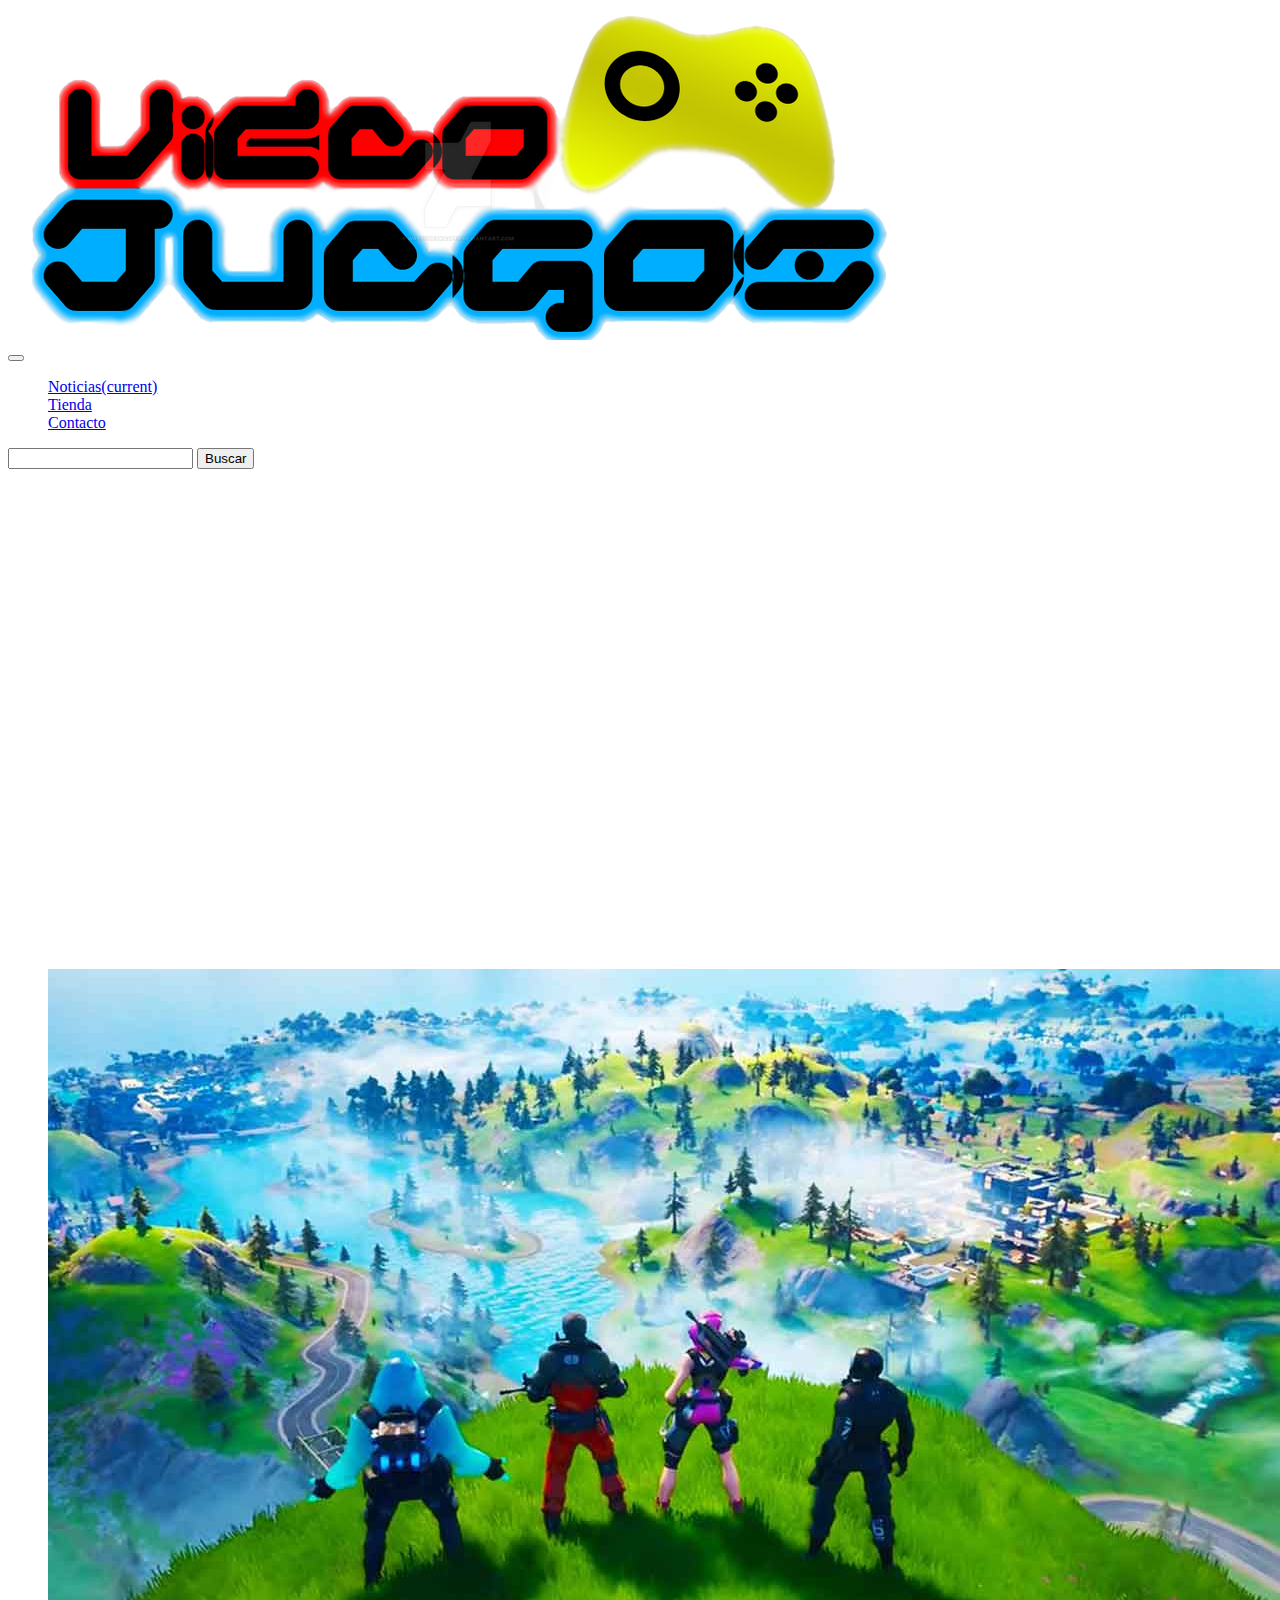
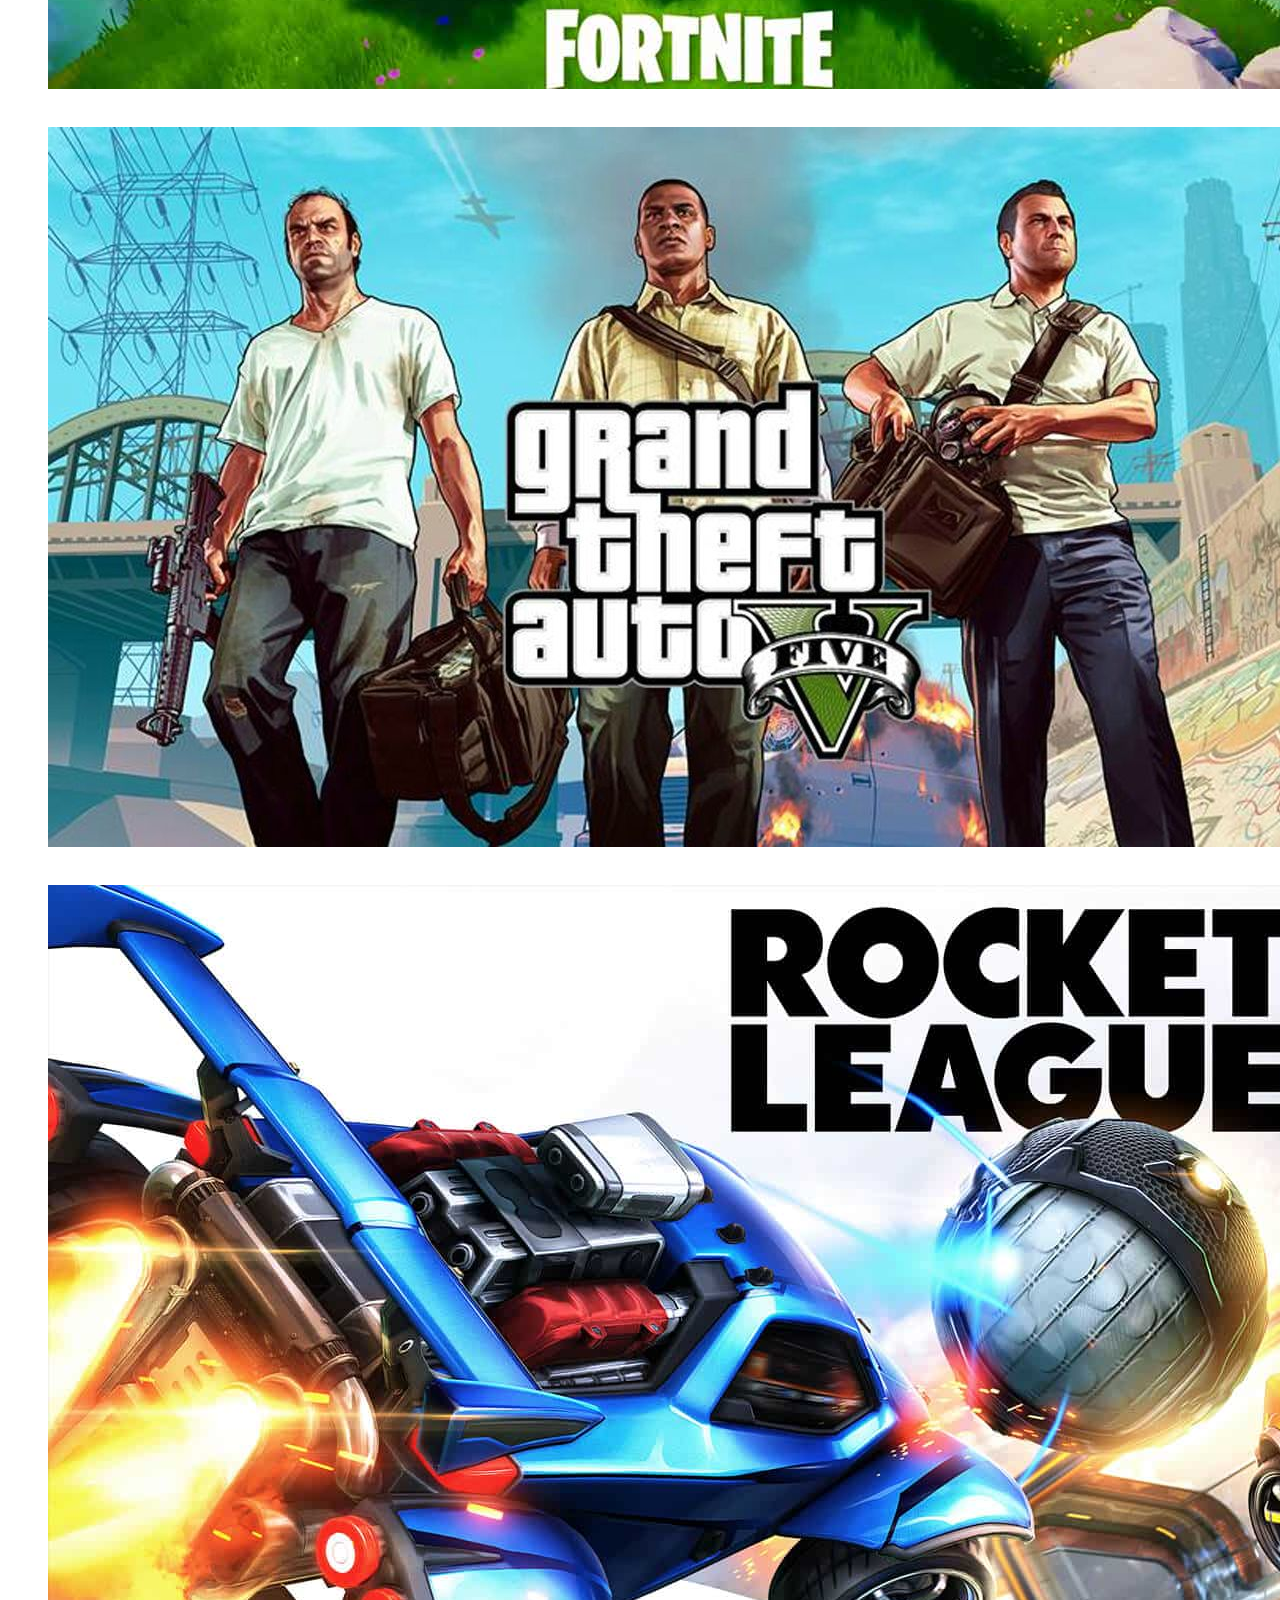
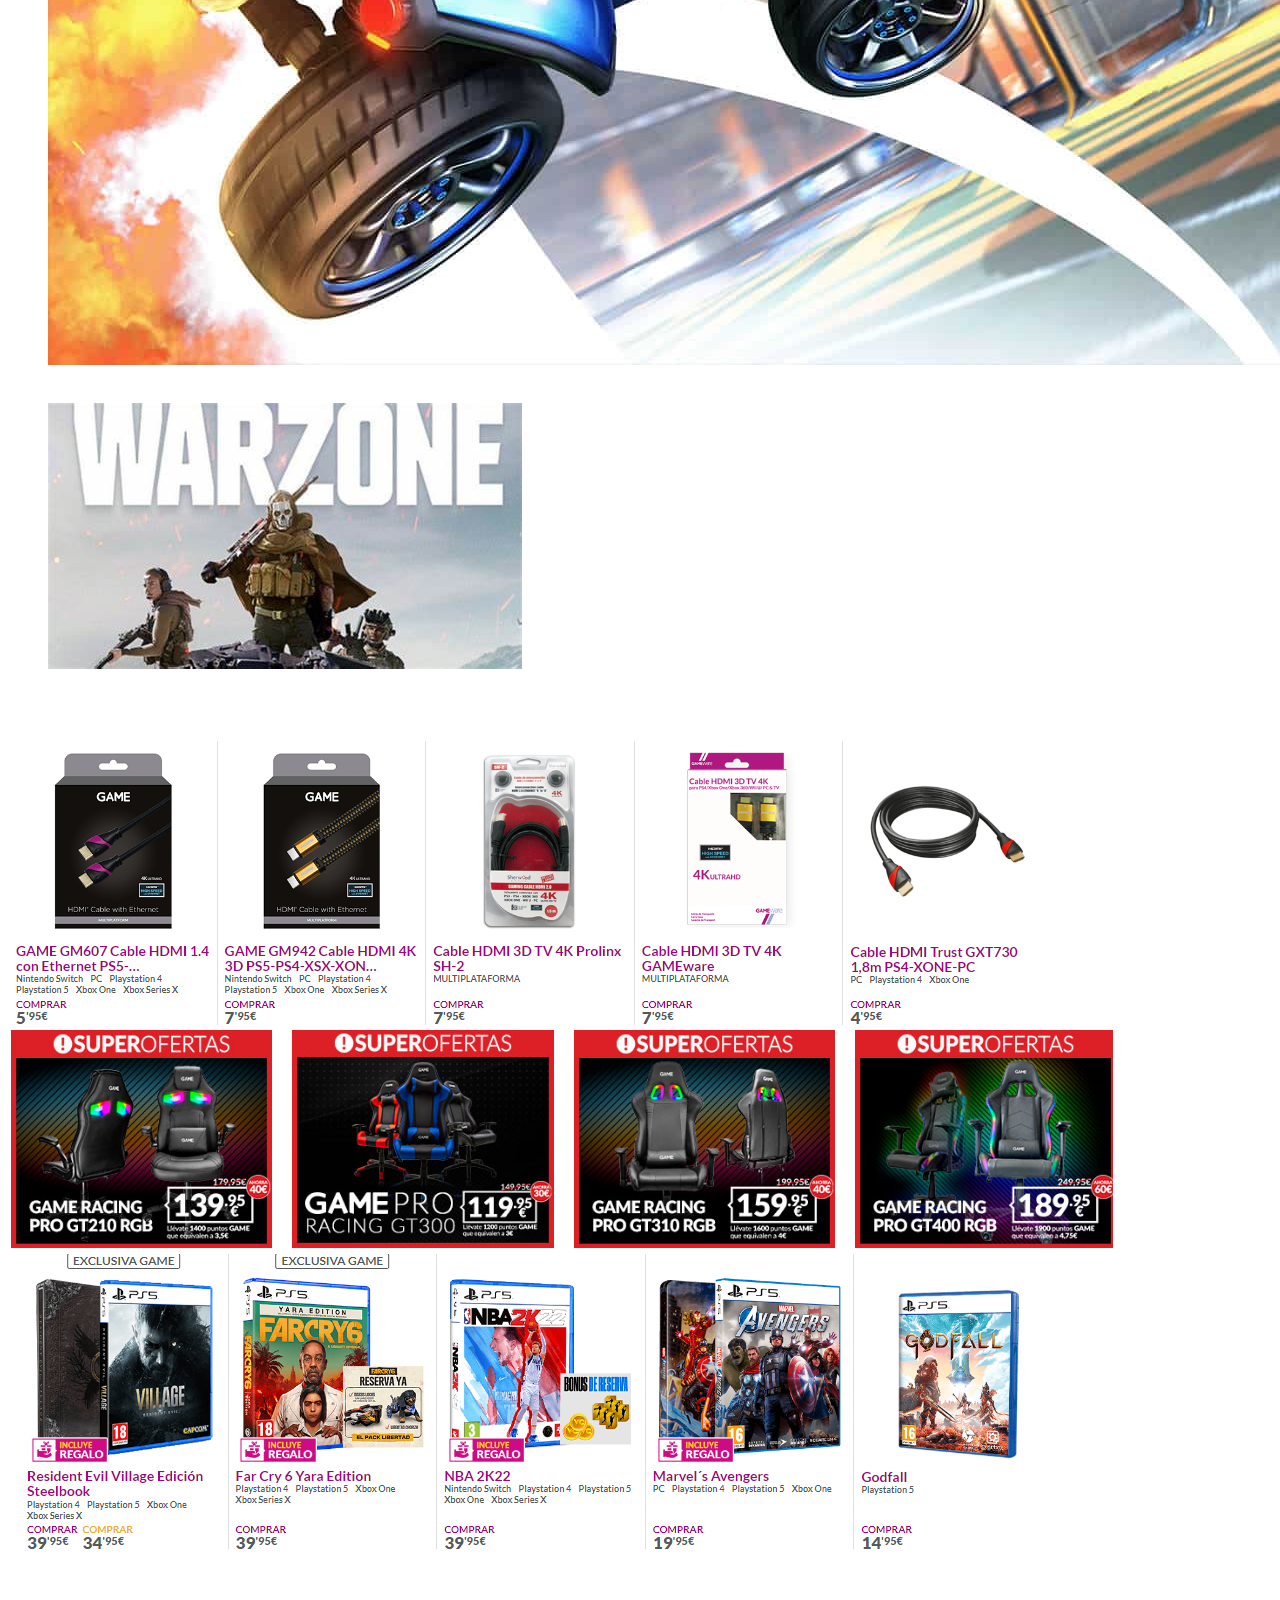
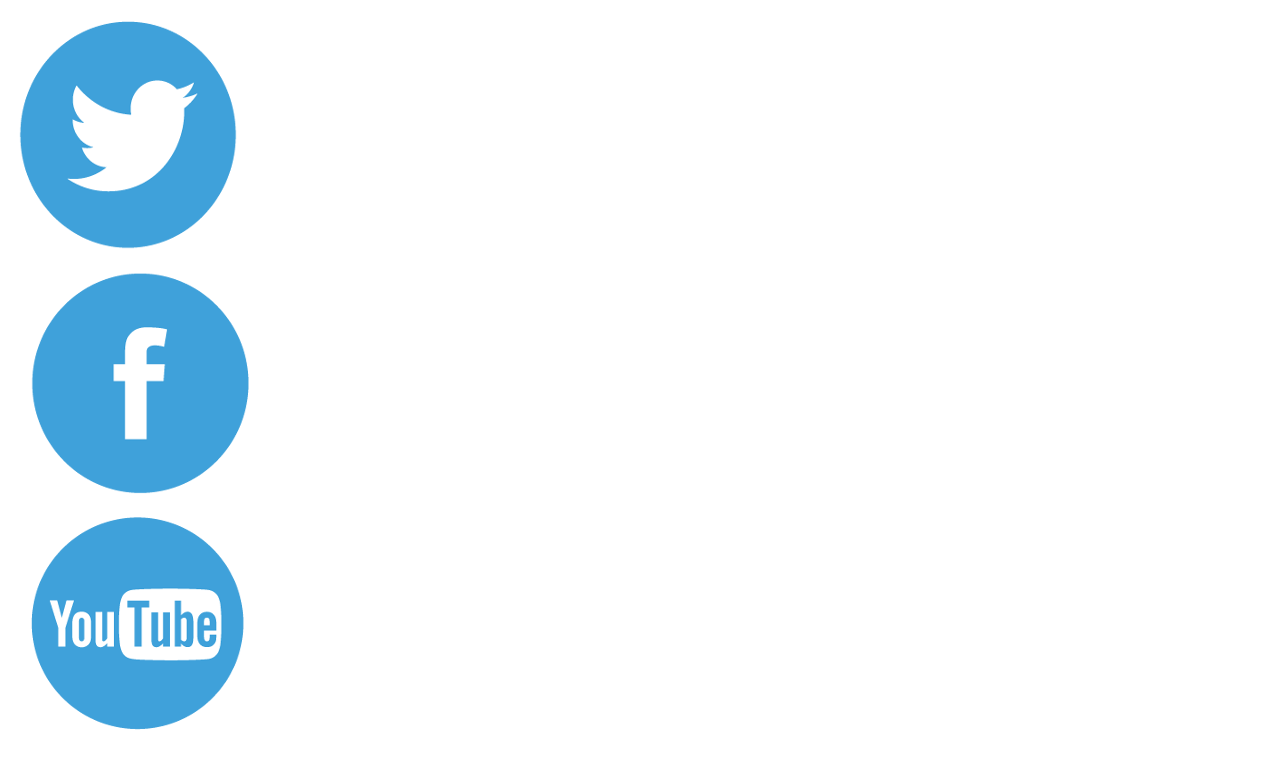
<file: index.html>
<!DOCTYPE html>
<html lang="es">
  <head>
    <title>Videojuegos</title>
    <!-- Required meta tags -->
    <meta charset="utf-8">
    <meta name="viewport" content="width=device-width, initial-scale=1, shrink-to-fit=no">

    <!-- Bootstrap CSS -->
    <link rel="stylesheet" href="https://maxcdn.bootstrapcdn.com/bootstrap/4.0.0-beta.2/css/bootstrap.min.css" integrity="sha384-PsH8R72JQ3SOdhVi3uxftmaW6Vc51MKb0q5P2rRUpPvrszuE4W1povHYgTpBfshb" crossorigin="anonymous">

    <!-- CSS personalizado -->
    <link rel="stylesheet" href="css/styles.css">

  </head>
  <body>

    <div class="container"> <!--no se toca-->
      <!-- HEADER -->
      <div class="row justify-content-center ">
        <!--<div class="col-4 col-md-3 col-lg-2">-->
          <img src="img/logo.png" class="img-fluid" />
        <!--</div>-->
      </div>
      <!-- MENU -->
      <div class="row">
        <div class="col-12">
          <nav class="navbar navbar-expand-md navbar-light bg-dark text-white">
          <button class="navbar-toggler" type="button" data-toggle="collapse" data-target="#navbarText" aria-controls="navbarText" aria-expanded="false" aria-label="Toggle navigation">
            <span class="navbar-toggler-icon"></span>
          </button>
          <div class="collapse navbar-collapse" id="navbarText">
          <ul class="navbar-nav mr-auto">
            <li class="nav-item active">
              <a class="nav-link" href="#">Noticias<span class="sr-only">(current)</span></a>
            </li>
            <li class="nav-item">
              <a class="nav-link text-white" href="tienda.html">Tienda</a>
            </li>
            <li class="nav-item">
              <a class="nav-link text-white" href="contacto.html">Contacto</a>
            </li>
          </ul>
          </div>
          <form class="form-inline">
            <input class="form-control mr-sm-2" type="Search" aria-label="Search">
            <button class="btn btn-outline color-header my-sm-0" type="submit">Buscar</button>
          </form>
          </nav>
        </div>
      </div>
      <!-- CONTENIDO IMÁGENES-->
      <div class="row mt-3">
        <div class="col-md-6">
          <div class="embed-responsive embed-responsive-4by3 m-4">
            <iframe width="854" height="480" src="https://www.youtube.com/embed/h6ziwtP0-_s" frameborder="0" allow="autoplay; encrypted-media" allowfullscreen></iframe>
          </div>
        </div>
        <div class="col-md-6">
          <div class="row mt-3">
            <div class="col-6">
              <figure class="figure">
                <img src="img/fortnite.jpg" class="img-fluid rounded">
                <figcaption class="figure-caption text-center text-dark">Fortnite es un Battle Royale gratuito. Relájate y disfruta de un concierto o una película con tus amigos. Imagina y construye tu propia isla.</figcaption>
              </figure>
            </div>
            <div class="col-6 p-6 ">
              <figure class="figure">
                <img src="img/gta.jpg" class="img-fluid rounded">
                <figcaption class="figure-caption text-center text-dark">Grand Theft Auto nos devuelve al Los Santos y a la California del mítico San Andreas. Nuevas aventuras y misiones en un espacio de juego gigantesco.</figcaption>
              </figure>
            </div>
          </div>
          <div class="row">
            <div class="col-6 p-3">
              <figure class="figure">
                <img src="img/RL.jfif" class="img-fluid rounded">
                <figcaption class="figure-caption text-center text-dark">¡Disfruta de los eventos de tiempo limitado! Incluyendo objetos festivos del juego que puedes ir desbloqueando jugando en línea con tus amigos.</figcaption>
              </figure>
            </div>
            <div class="col-6 p-2">
              <figure class="figure">
                <img src="img/warzone.jfif" class="img-fluid rounded">
                <figcaption class="figure-caption text-center text-dark">Gratis para todo el mundo. Disfruta del combate en primera persona clásico de• Call of Duty® •en una nueva y gigantesca arena para 150 jugadores.</figcaption>
              </figure>
            </div>
          </div>
        </div>
      </div>
      <!-- CONTENIDOS  Curso-->
      <p class="display-4 text-center bg-dark text-white">
        ¡Super Ofertas!
      </p>
      <div class="row justify-content-center">
        <div class="col-11">
            <div class="row justify-content-around rounded p-3 m-2">
              <!--<div class="col-md-3 position-relative">-->
                <img src="img/cables.png" class="img-fluid rounded"/>
              </div>
        <!--<div class="col-md-3 position-relative">-->
          <img src="img/sillas.png" class="img-fluid rounded m-2"/>
        </div>
        <img src="img/juegos.png" class="img-fluid rounded m-3 p-2"/>
        </div>
      </div>

      <!-- PIE -->
      <div class="row bg-dark justify-content-center p-1">
        <div class="col-6 w-100">
          <p class="text-center text-white">
            Web desarrollada por @Nerea para el curso de OpenWebinars
          </p>
        </div>
      </div>
      <div class="row bg-dark justify-content-center p-1">
        <div class="col-2 col-md-1">
          <img src="img/twitter.png" class="img-fluid" />
        </div>
        <div class="col-2 col-md-1">
          <img src="img/facebook.png" class="img-fluid" />
        </div>
        <div class="col-2 col-md-1">
          <img src="img/youtube.png" class="img-fluid" />
        </div>
      </div>


      </div> <!-- no se toca-->


    <!-- Optional JavaScript -->
    <!-- jQuery first, then Popper.js, then Bootstrap JS -->
    <script src="https://code.jquery.com/jquery-3.2.1.slim.min.js" integrity="sha384-KJ3o2DKtIkvYIK3UENzmM7KCkRr/rE9/Qpg6aAZGJwFDMVNA/GpGFF93hXpG5KkN" crossorigin="anonymous"></script>
    <script src="https://cdnjs.cloudflare.com/ajax/libs/popper.js/1.12.3/umd/popper.min.js" integrity="sha384-vFJXuSJphROIrBnz7yo7oB41mKfc8JzQZiCq4NCceLEaO4IHwicKwpJf9c9IpFgh" crossorigin="anonymous"></script>
    <script src="https://maxcdn.bootstrapcdn.com/bootstrap/4.0.0-beta.2/js/bootstrap.min.js" integrity="sha384-alpBpkh1PFOepccYVYDB4do5UnbKysX5WZXm3XxPqe5iKTfUKjNkCk9SaVuEZflJ" crossorigin="anonymous"></script>
  </body>
</html>
</file>
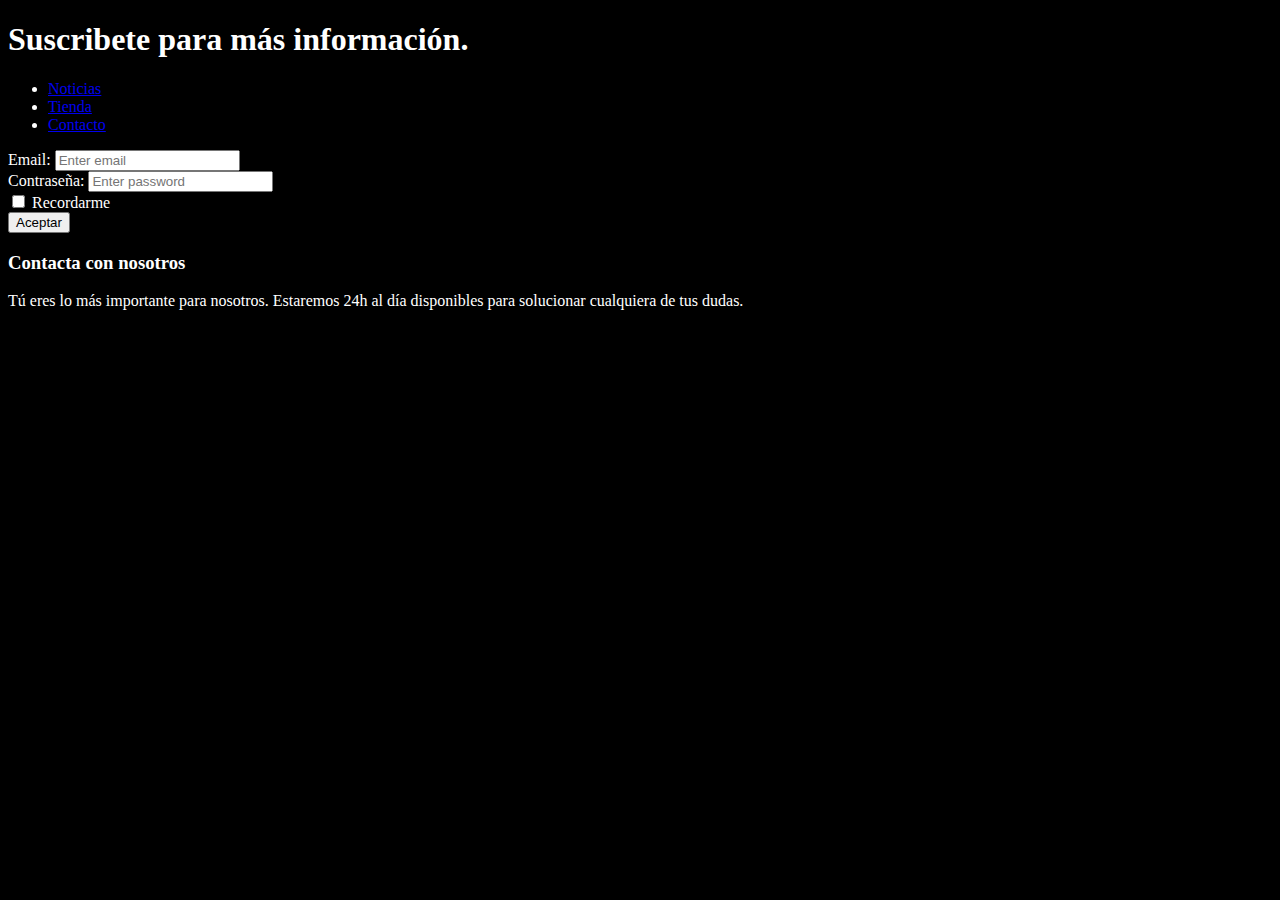
<file: contacto.html>
<!DOCTYPE html>
<html lang="es">
<head>
    <meta charset="UTF-8">
    <meta http-equiv="X-UA-Compatible" content="IE=edge">
    <meta name="viewport" content="width=device-width, initial-scale=1.0">
    <link href="https://cdn.jsdelivr.net/npm/bootstrap@5.1.3/dist/css/bootstrap.min.css" rel="stylesheet" integrity="sha384-1BmE4kWBq78iYhFldvKuhfTAU6auU8tT94WrHftjDbrCEXSU1oBoqyl2QvZ6jIW3" crossorigin="anonymous">
    <script src="https://cdn.jsdelivr.net/npm/bootstrap@5.1.3/dist/js/bootstrap.bundle.min.js" integrity="sha384-ka7Sk0Gln4gmtz2MlQnikT1wXgYsOg+OMhuP+IlRH9sENBO0LRn5q+8nbTov4+1p" crossorigin="anonymous"></script>
    <link rel="stylesheet" href="css/styles.css">

    <title>Contacto</title>
</head>
<body class="body">
    <div class="container">
        <header class="p-5 bg-dark text-white">
            <h1 class="display-1 ">Suscribete para más información.</h1>
        </header>
        <nav class="navbar navbar-expand-sm bg-dark navbar-dark">
            <div class="container-fluid">
              <!-- Links -->
              <ul class="navbar-nav">
                <li class="nav-item">
                  <a class="nav-link" href="index.html">Noticias</a>
                </li>
                <li class="nav-item">
                  <a class="nav-link" href="tienda.html">Tienda</a>
                </li>
                <li class="nav-item">
                  <a class="nav-link" href="contacto.html">Contacto</a>
                </li>
              </ul>
            </div>
          
          </nav>

    <div class="bg-dark text-white m-4">
    <form action="/action_page.php">
        <div class="mb-3 mt-3">
          <label for="email" class="form-label">Email:</label>
          <input type="email" class="form-control" id="email" placeholder="Enter email" name="email">
        </div>
        <div class="mb-3">
          <label for="pwd" class="form-label">Contraseña:</label>
          <input type="Contraseña" class="form-control" id="pwd" placeholder="Enter password" name="pswd">
        </div>
        <div class="form-check mb-3">
          <label class="form-check-label">
            <input class="form-check-input" type="checkbox" name="remember"> Recordarme
          </label>
        </div>
        <button type="submit" class="btn btn-light text-dark">Aceptar</button>
      </form>
    </div>
    <div class="col-sm-6 col-md-4 p-3">
      <h3 class="bg-dark rounded p-2 text-white">Contacta con nosotros</h3>
      <p>
        Tú eres lo más importante para nosotros. Estaremos 24h al día disponibles
        para solucionar cualquiera de tus dudas.
      </p>
    </div>
    <!--<ul class="pagination">
        <li class="page-item"><a class="page-link" href="#">Previous</a></li>
        <li class="page-item"><a class="page-link" href="#">1</a></li>
        <li class="page-item"><a class="page-link" href="#">2</a></li>
        <li class="page-item"><a class="page-link" href="#">3</a></li>
        <li class="page-item"><a class="page-link" href="#">Next</a></li>
      </ul>-->
</div>
</body>
</html>
</file>
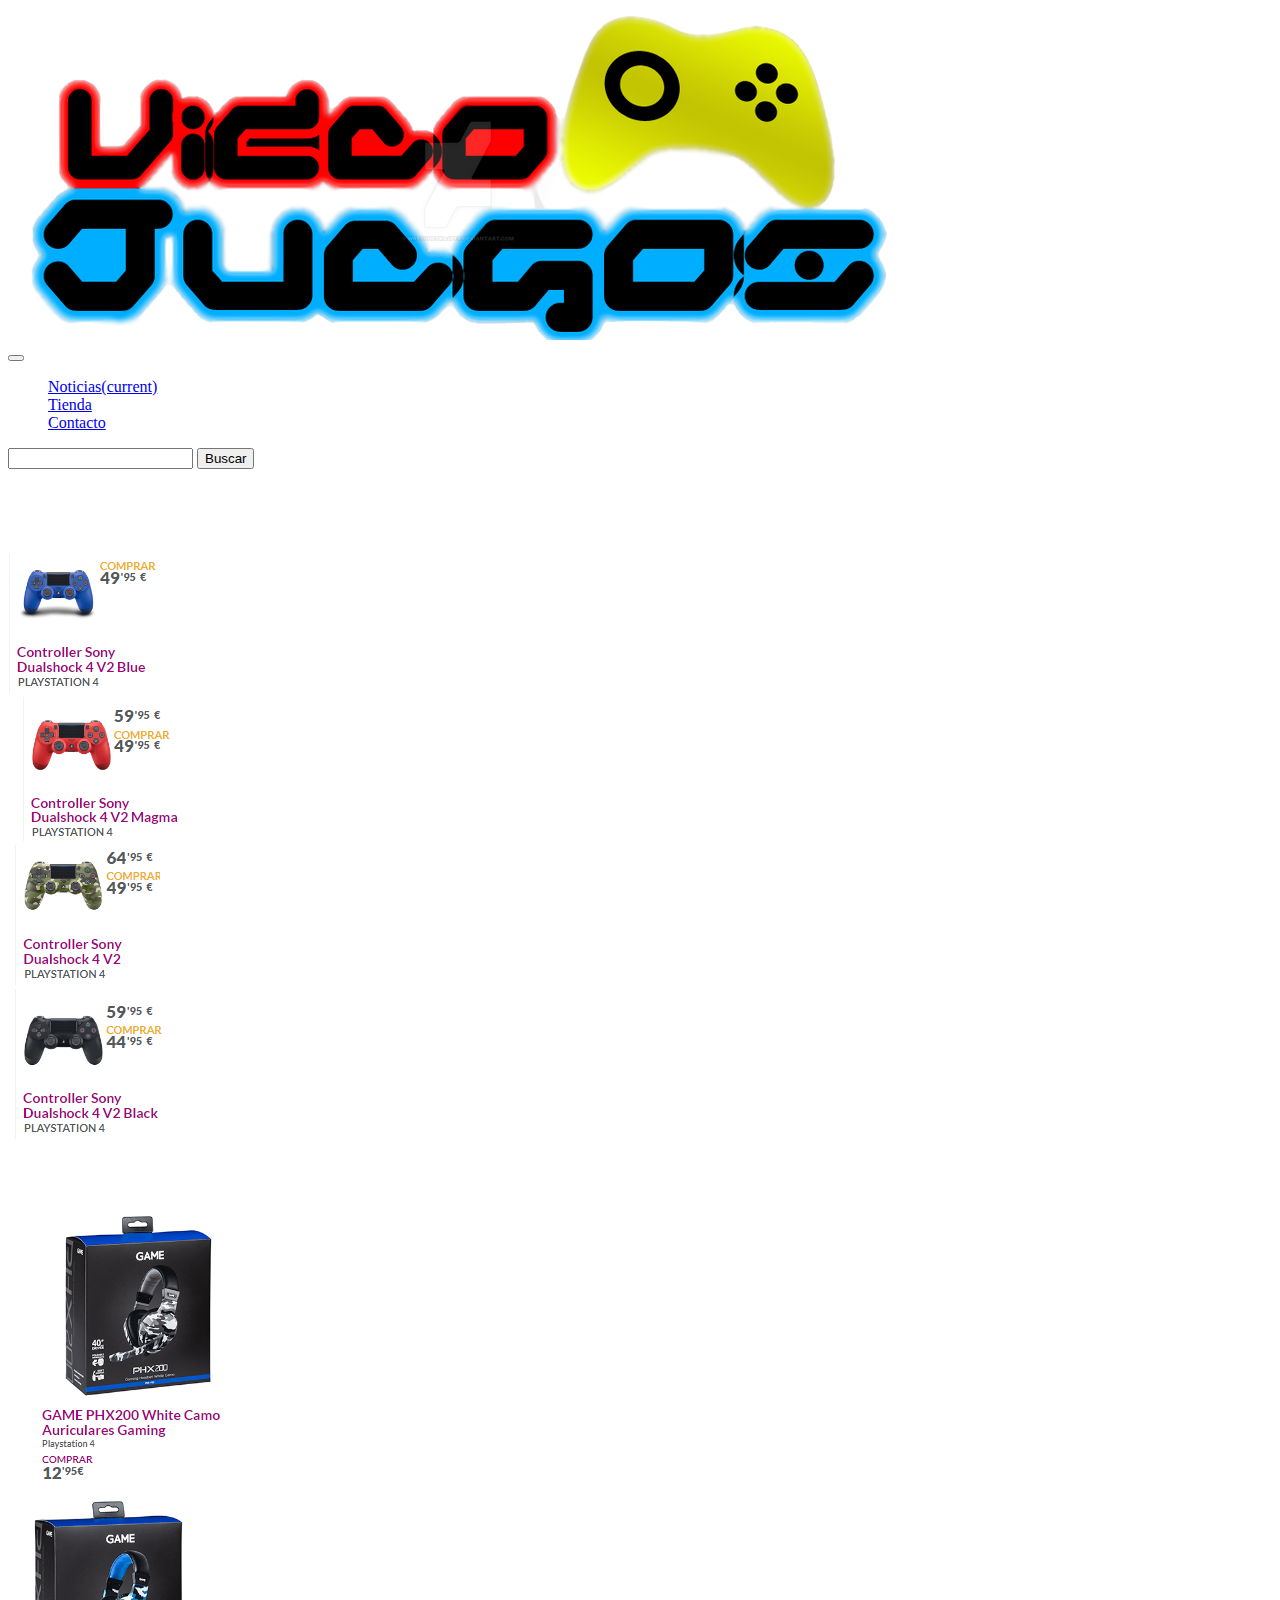
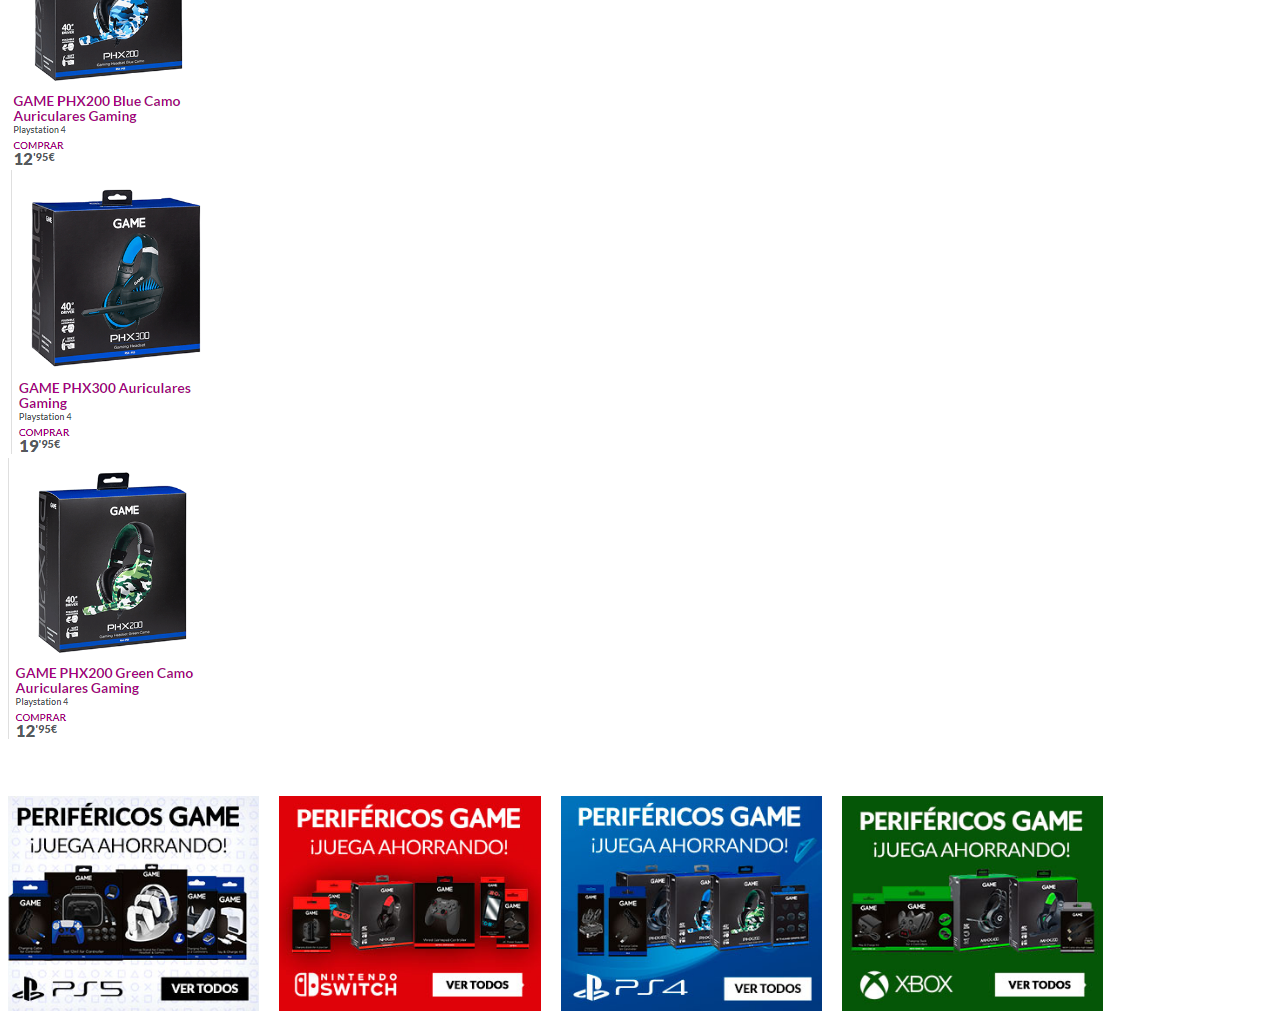
<file: tienda.html>
<!DOCTYPE html>
<html lang="es">
  <head>
    <title>Videojuegos</title>
    <!-- Required meta tags -->
    <meta charset="utf-8">
    <meta name="viewport" content="width=device-width, initial-scale=1, shrink-to-fit=no">

    <!-- Bootstrap CSS -->
    <link rel="stylesheet" href="https://maxcdn.bootstrapcdn.com/bootstrap/4.0.0-beta.2/css/bootstrap.min.css" integrity="sha384-PsH8R72JQ3SOdhVi3uxftmaW6Vc51MKb0q5P2rRUpPvrszuE4W1povHYgTpBfshb" crossorigin="anonymous">

    <!-- CSS personalizado -->
    <link rel="stylesheet" href="css/styles.css">

  </head>
  <body>

    <div class="container"> <!--no se toca-->
      <!-- HEADER -->
      <div class="row justify-content-center ">
        <!--<div class="col-4 col-md-3 col-lg-2">-->
          <img src="img/logo.png" class="img-fluid" />
        <!--</div>-->
      </div>
      <!-- MENU -->
      <div class="row">
        <div class="col-12">
          <nav class="navbar navbar-expand-md navbar-light bg-dark text-white">
          <button class="navbar-toggler" type="button" data-toggle="collapse" data-target="#navbarText" aria-controls="navbarText" aria-expanded="false" aria-label="Toggle navigation">
            <span class="navbar-toggler-icon"></span>
          </button>
          <div class="collapse navbar-collapse" id="navbarText">
          <ul class="navbar-nav mr-auto">
            <li class="nav-item active">
              <a class="nav-link" href="index.html">Noticias<span class="sr-only">(current)</span></a>
            </li>
            <li class="nav-item">
              <a class="nav-link text-white" href="tienda.html">Tienda</a>
            </li>
            <li class="nav-item">
              <a class="nav-link text-white" href="contacto.html">Contacto</a>
            </li>
          </ul>
          </div>
          <form class="form-inline">
            <input class="form-control mr-sm-2" type="Search" aria-label="Search">
            <button class="btn btn-outline color-header my-sm-0" type="submit">Buscar</button>
          </form>
          </nav>
        </div>
      </div>

      <!-- CONTENIDOS  Curso-->
      <p class="display-4 text-center bg-dark text-white m-2">
        ¡PLAYSTATION 4, PLAYSTATION 5 Y MÁS!
      </p>
      <p class="display-4 text-center bg-danger text-white m-2">
        DUALSHOCK
      </p>
      <div class="row justify-content-center">
        <div class="col-11">
            <div class="row justify-content-around rounded p-3 m-2">
              <div class="col-md-3 position-relative">
                <img src="img/MANDO1.png" class="img-fluid rounded"/>
              </div>
              <div class="col-md-3 position-relative">
                <img src="img/MANDO2.png" class="img-fluid rounded"/>
              </div>
              <div class="col-md-3 position-relative">
                <img src="img/MANDO3.png" class="img-fluid rounded"/>
              </div>
              <div class="col-md-3 position-relative">
                <img src="img/MANDO4.png" class="img-fluid rounded"/>
              </div>
            </div>
            <p class="display-4 text-center bg-primary text-white m-2">
              AURICULARES
            </p>
            <div class="row justify-content-center">
              <div class="col-11">
                  <div class="row justify-content-around rounded p-3 m-2">
                    <div class="col-md-3 position-relative">
                      <img src="img/casco1.png" class="img-fluid rounded"/>
                    </div>
                    <div class="col-md-3 position-relative">
                      <img src="img/casco2.png" class="img-fluid rounded"/>
                    </div>
                    <div class="col-md-3 position-relative">
                      <img src="img/caso3.png" class="img-fluid rounded"/>
                    </div>
                    <div class="col-md-3 position-relative">
                      <img src="img/casco4.png" class="img-fluid rounded"/>
                    </div>
                  </div>
            <p class="display-4 text-center bg-danger text-white m-2">
              ACCESORIOS
            </p>
            <div class="row justify-content-center">
              <div class="col-11">
                  <div class="row justify-content-around rounded p-3 m-2">
                    <!--<div class="col-md-3 position-relative">-->
                      <img src="img/accesorios.png" class="img-fluid rounded"/>
                    <!--</div>-->
        </div>
      </div>
      </div> <!-- no se toca-->


    <!-- Optional JavaScript -->
    <!-- jQuery first, then Popper.js, then Bootstrap JS -->
    <script src="https://code.jquery.com/jquery-3.2.1.slim.min.js" integrity="sha384-KJ3o2DKtIkvYIK3UENzmM7KCkRr/rE9/Qpg6aAZGJwFDMVNA/GpGFF93hXpG5KkN" crossorigin="anonymous"></script>
    <script src="https://cdnjs.cloudflare.com/ajax/libs/popper.js/1.12.3/umd/popper.min.js" integrity="sha384-vFJXuSJphROIrBnz7yo7oB41mKfc8JzQZiCq4NCceLEaO4IHwicKwpJf9c9IpFgh" crossorigin="anonymous"></script>
    <script src="https://maxcdn.bootstrapcdn.com/bootstrap/4.0.0-beta.2/js/bootstrap.min.js" integrity="sha384-alpBpkh1PFOepccYVYDB4do5UnbKysX5WZXm3XxPqe5iKTfUKjNkCk9SaVuEZflJ" crossorigin="anonymous"></script>
  </body>
</html>
</file>
<file: css/styles.css>
.sobre {
  top: 100px;
  left: 30px;
  opacity: 0.7;
  background-color: grey;
  color: white;
  transform: rotate(10deg);
  border: 1px solid red;
}

body {
  background-color:white;
  color: white;
}

.body{
  background-color: rgb(0, 0, 0);
}
</file>
